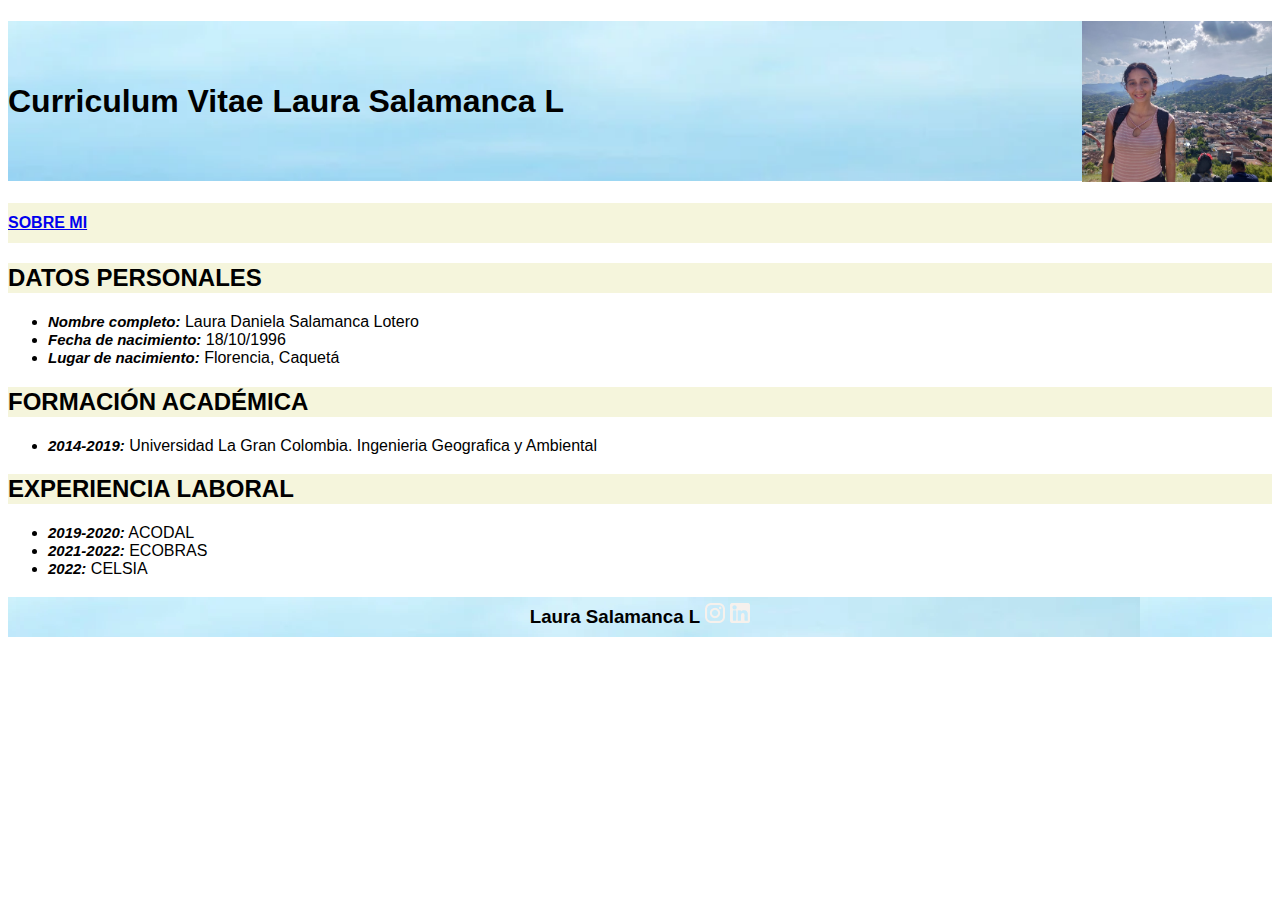
<file: index.html>
<!DOCTYPE html>
<html lang="en">
<head>
    <meta charset="UTF-8">
    <meta http-equiv="X-UA-Compatible" content="IE=edge">
    <meta name="viewport" content="width=device-width, initial-scale=1.0">
    <title>CLASE08_CV</title>
    <link rel="stylesheet" href="css/style.css">
</head>

<body>
  
    <header>
      <h1 class = "alineacion-titulo">Curriculum Vitae Laura Salamanca L
        <img width=" 190px" src = "img/Imgpersonal.jpeg" class="alineacion-img">
      </h1>
    </header>
  
    <nav>
      <a href="sobremi.html">Sobre mi</a>
    </nav>

    <main>
      <section>
        <article>
         <h2>Datos personales</h2>
          <ul>
            <li><span class ="cursiva">Nombre completo:</span> Laura Daniela Salamanca Lotero</li>
            <li><span class ="cursiva">Fecha de nacimiento:</span> 18/10/1996</li>
            <li><span class ="cursiva">Lugar de nacimiento:</span> Florencia, Caquetá</li>
          </ul>
         </article>

        <article>
         <h2>Formación académica</h2>
          <ul>
            <li><span>2014-2019:</span> Universidad La Gran Colombia. Ingenieria Geografica y Ambiental</li>
          </ul>
        </article>

        <article>
          <h2>Experiencia laboral</h2>
            <ul>
              <li><span>2019-2020:</span> ACODAL</li>
              <li><span>2021-2022:</span> ECOBRAS</li>
              <li><span>2022:</span> CELSIA</li>
            </ul>
        </article>
      </section>


    </main>
    
</body>

<footer>
  <h3> Laura Salamanca L <img src = "img/ico_instagram.png" alt = "logo instagram">  <img src = "img/ico_linkedin.png" alt = "icono linkedin"> </h3> 
</footer>
</html>
</file>
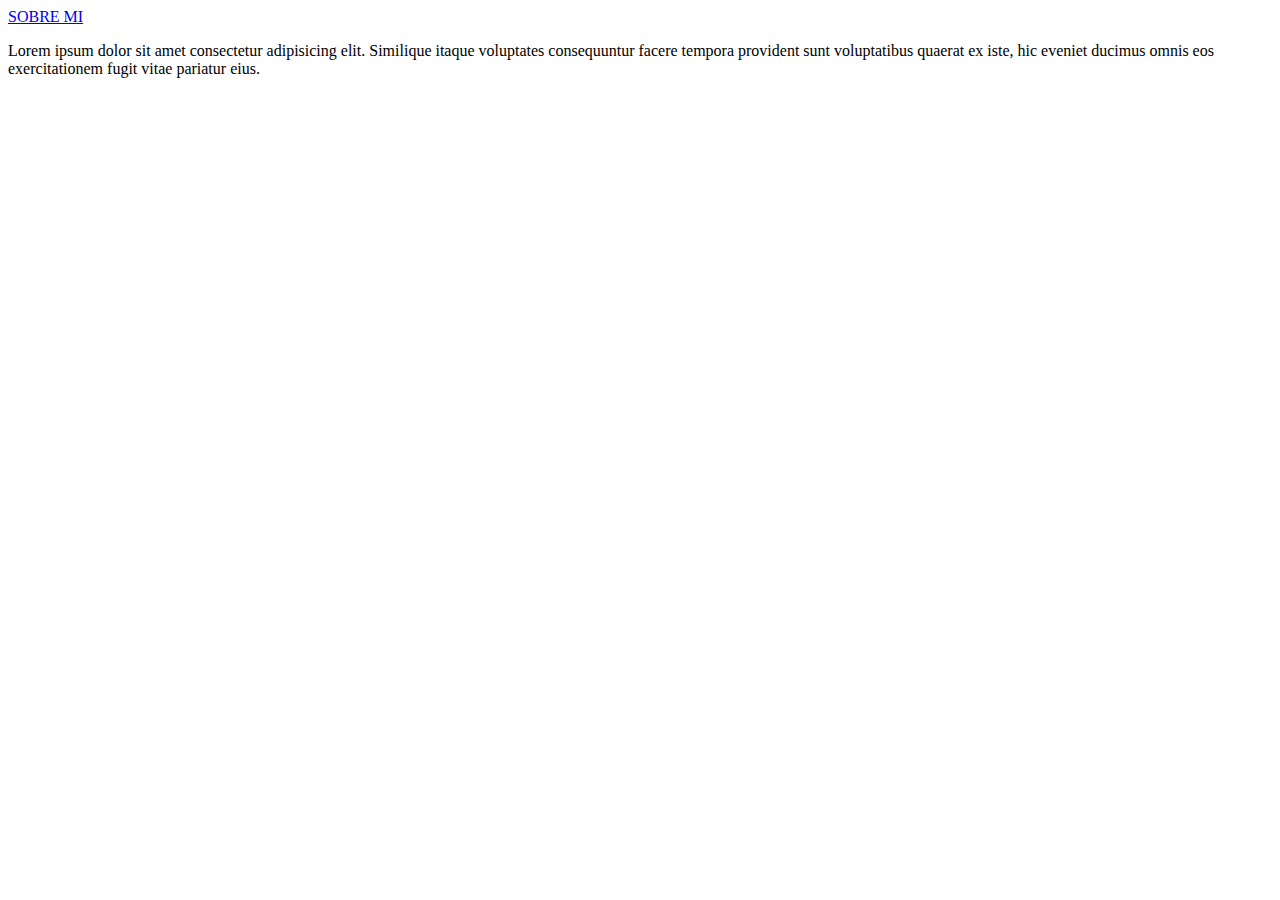
<file: sobremi.html>
<!DOCTYPE html>
<html lang="en">
<head>
    <meta charset="UTF-8">
    <meta http-equiv="X-UA-Compatible" content="IE=edge">
    <meta name="viewport" content="width=device-width, initial-scale=1.0">
    <title>Sobre mi</title>
</head>

<body>
<a href="index.html">SOBRE MI</a>
<P>Lorem ipsum dolor sit amet consectetur adipisicing elit. Similique itaque voluptates consequuntur facere tempora provident sunt voluptatibus quaerat ex iste, hic eveniet ducimus omnis eos exercitationem fugit vitae pariatur eius.</P> 
</body>
</html>
</file>
<file: css/style.css>
header {background-image: url(../img/Fondo.jpeg);
        background-size:cover;
        line-height: 160px;
        font-family: 'Lucida Sans', 'Lucida Sans Regular', 'Lucida Grande', 'Lucida Sans Unicode', Geneva, Verdana, sans-serif;}

.alineacion-titulo{text-align: left;}

.alineacion-img{float:right;}

nav {background-color: beige;
     line-height: 40px;
     font-family: 'Lucida Sans', 'Lucida Sans Regular', 'Lucida Grande', 'Lucida Sans Unicode', Geneva, Verdana, sans-serif;
     text-transform: uppercase;
     font-weight: bold }


li span { font-weight: bold;
        font-size: 15px;
        font-style:italic;}

.cursiva{font-style:italic;}


footer {text-align: center;
        color:black;
        background-image: url(../img/Fondo.jpeg);
        line-height: 40px}


h2 {text-transform: uppercase;
     color: black;
     background-color: beige;
     line-height: 30px;
     font-family:'Lucida Sans', 'Lucida Sans Regular', 'Lucida Grande', 'Lucida Sans Unicode', Geneva, Verdana, sans-serif}

body {font-family: 'Lucida Sans', 'Lucida Sans Regular', 'Lucida Grande', 'Lucida Sans Unicode', Geneva, Verdana, sans-serif;}
</file>
